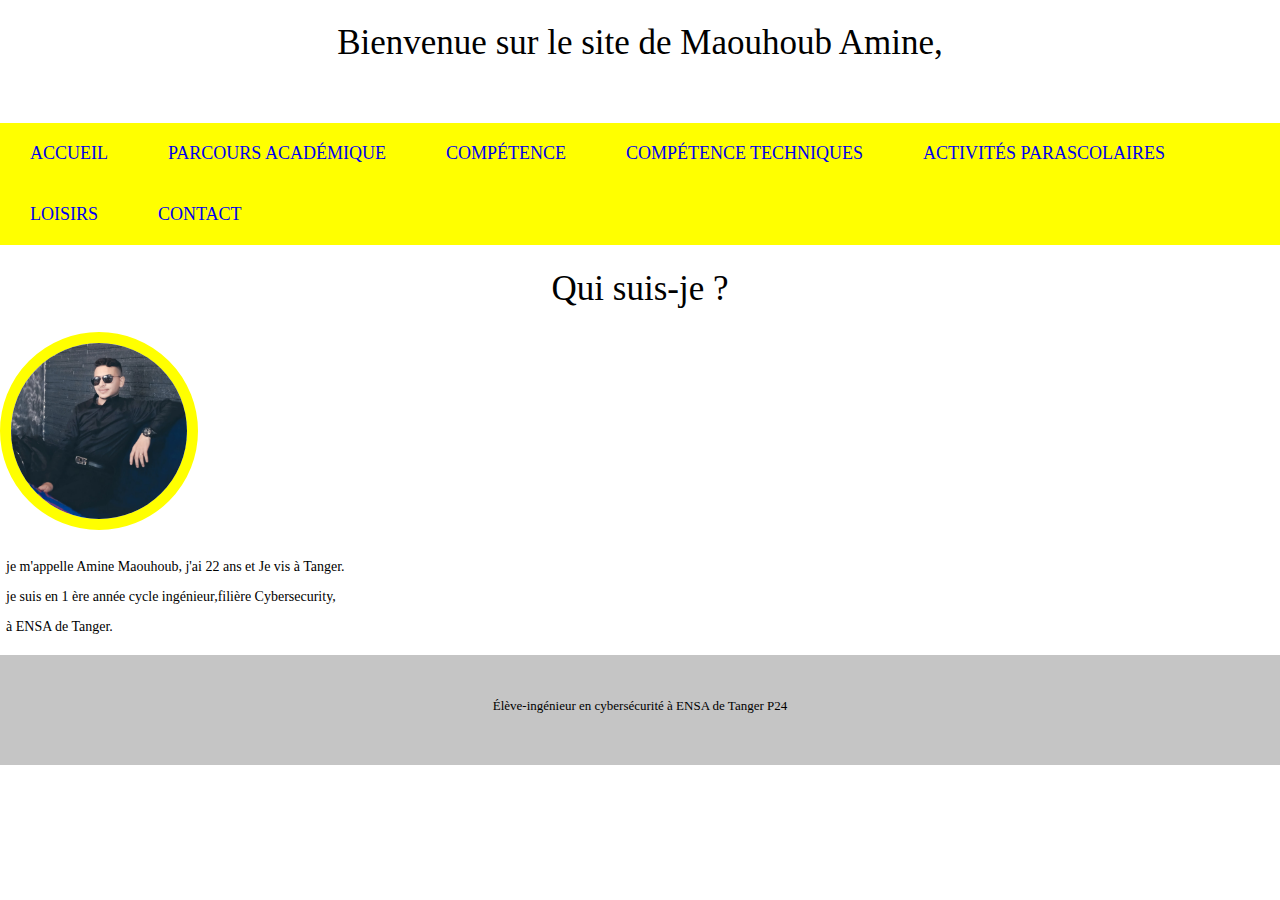
<file: CSS site/index.html>
<!DOCTYPE html>
<html lang="en">
<head>
    <meta charset="UTF-8">
    <meta name="viewport" content="width=device-width, initial-scale=1.0">
    <title>Mon CV en ligne</title>
    <link rel = "stylesheet" href="style_cv.CSS">
</head>
<body>
    <header>
        <h1> Bienvenue sur le site de 
            Maouhoub Amine,</h1>
       
    </header>
    
    
    <nav>

        <div class="table">

        <ul>
            <li class="MENU-ACCU">
                <a href="index.html
                ">Accueil</a>


            </li>
            <li class="MENU-PAR">
                <a href="parcours.html">Parcours Académique</a>
            </li>
            <li class="MENU-COM">
                <a href="competence.html">Compétence</a>
            </li>
            <li class="MENU-COMT">
            
           
                <a href="competence_tech.html">Compétence Techniques</a>
            </li>
            <li class="MENU-ACTI">
                <a href="activites.html">Activités parascolaires</a>
            </li>
            <li class="MENU-LOI">

                <a href="loisirs.html">Loisirs</a>
            </li>
            <Li class="contact">

            <a href="contact.html">contact</a>

            </Li>
        </ul>
         
    </nav>

    


       <article>

        <section>
    <div class="left">
        <h1>Qui suis-je ?</h1>


        <img src="image.jpg" alt="ma photo">
          </div>
          <div class="rghit">





            <p>je m'appelle Amine Maouhoub, j'ai 22 ans et Je vis à Tanger.</p>
            <p> je suis en 1 ère année cycle ingénieur,filière Cybersecurity,</p>
            <p>à ENSA de Tanger.
                
            </p>

          </div>

        </section>
        </article>
    



    <footer>
        <p>Élève-ingénieur en cybersécurité à ENSA de Tanger P24</p>
    </footer>


</body>
</html>
</file>
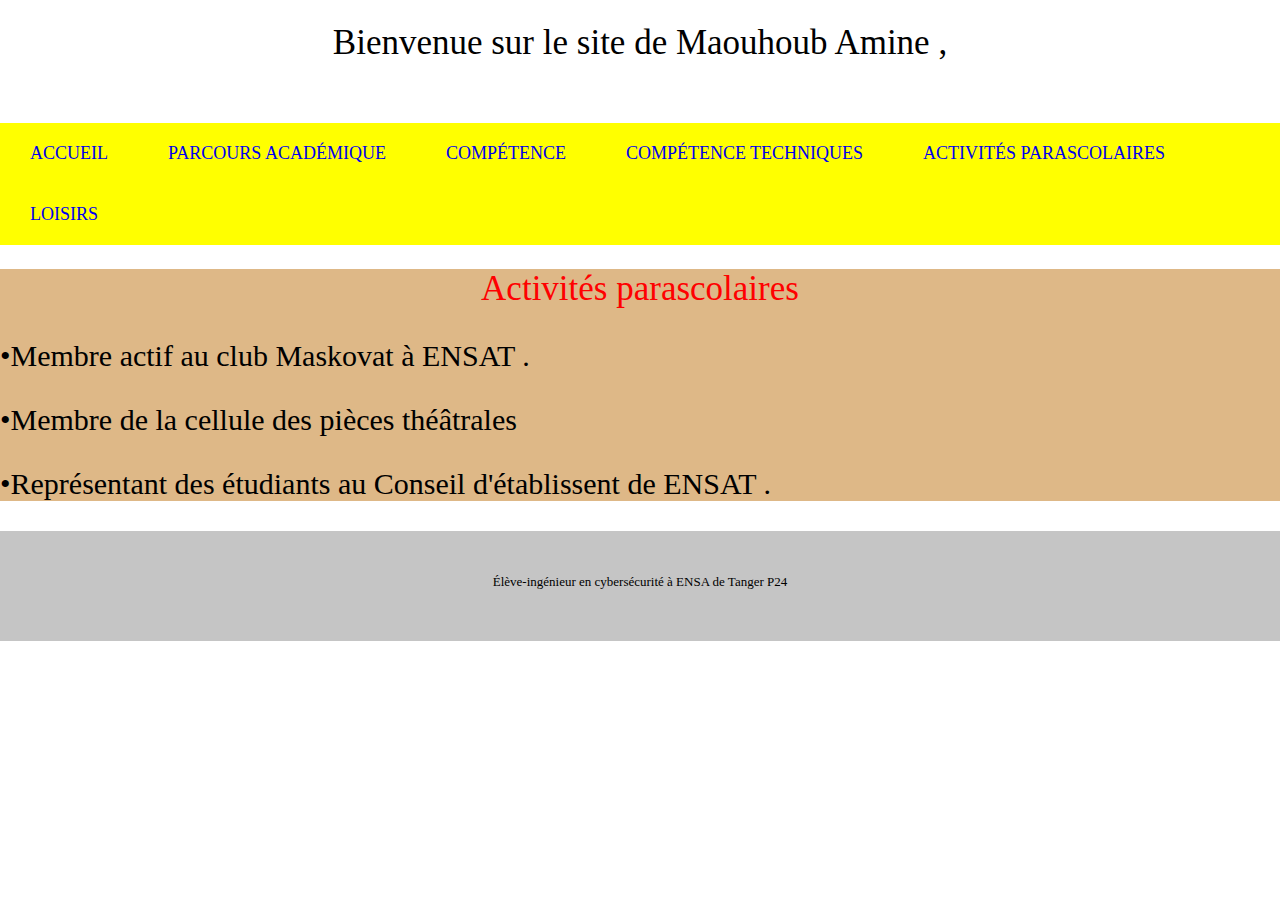
<file: CSS site/activites.html>
<!DOCTYPE html>
<html lang="en">
<head>
    <meta charset="UTF-8">
    <meta name="viewport" content="width=device-width, initial-scale=1.0">
    <title>Document</title>
    <link rel="stylesheet" href="style_cv.CSS" >
</head>
<body>
      

    <header>
        <h1> Bienvenue sur le site de 
            Maouhoub Amine ,
        </h1>
       
    </header>
    <nav>


        <div class="table">

        <ul>
            <li class="MENU-ACCU">
                <a href="index.html">Accueil</a>


            </li>
            <li class="MENU-PAR">
                <a href="parcours.html">Parcours Académique</a>
            </li>
            <li class="MENU-COM">
                <a href="competence.html">Compétence</a>
            </li>
            <li class="MENU-COMT">
            
           
                <a href="competence_tech.html">Compétence Techniques</a>
            </li>
            <li class="MENU-ACTI">
                <a href="activites.html">Activités parascolaires</a>
            </li>
            <li class="MENU-LOI">

                <a href="loisirs.html">Loisirs</a>
            </li>
        </ul>

    </nav>
    <div class="activ">
    <article>
        <h1 class="hi">Activités parascolaires

        </h1>
        <section>
            <p>•Membre actif au club Maskovat à ENSAT . </p>
    
        </section>
        <section>
            <p>•Membre de la cellule des pièces théâtrales  </p>

        </section>
        <section>
            <p>•Représentant des étudiants au Conseil d'établissent de ENSAT . </p>
        </section>

        

        
    </article>
</div>

    <footer>
        <p>Élève-ingénieur en cybersécurité à ENSA de Tanger P24</p>
    </footer>

</body>
</html>
</file>
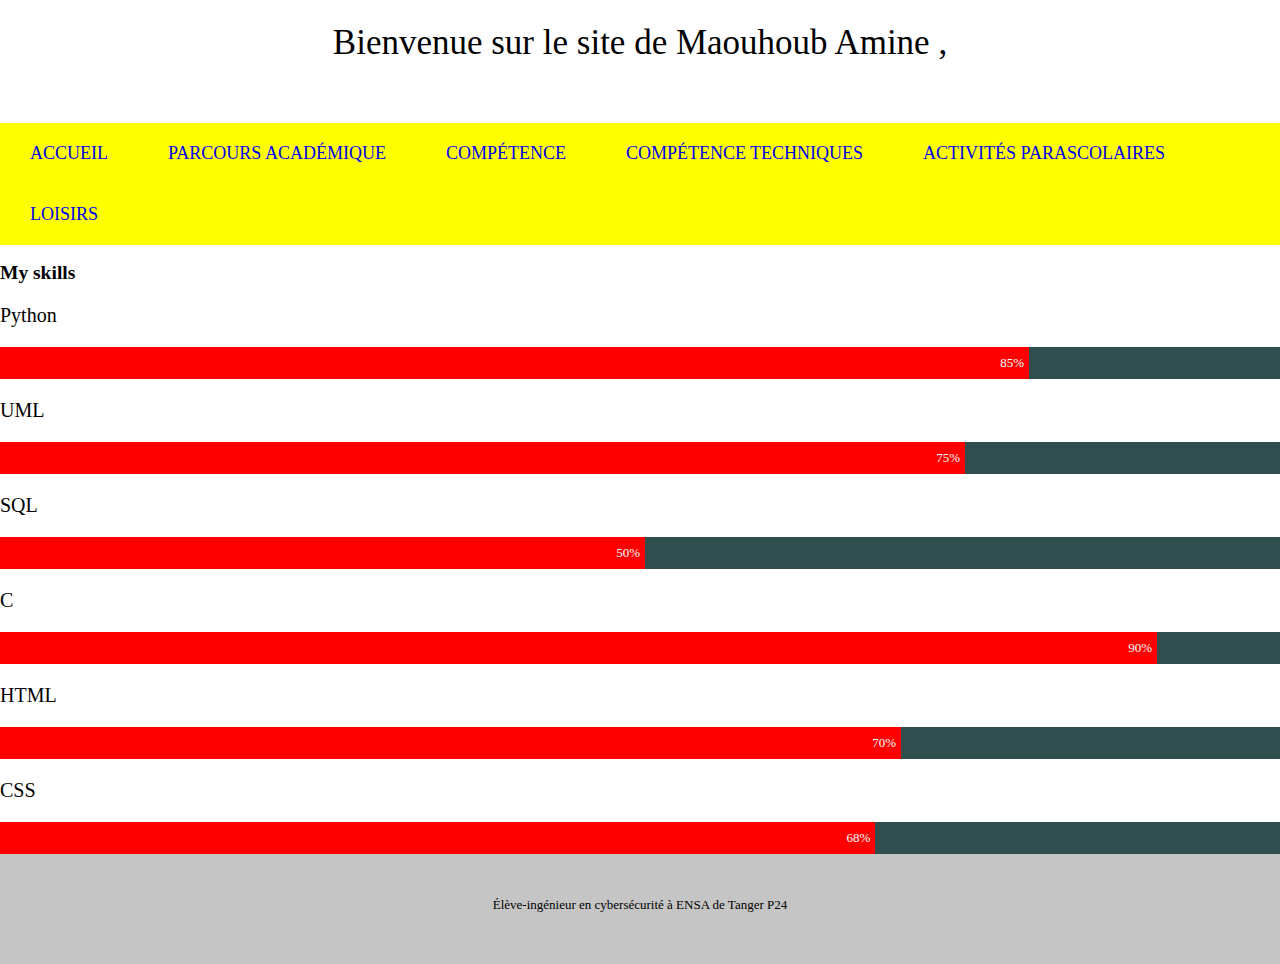
<file: CSS site/competence.html>
<!DOCTYPE html>
<html lang="en">
<head>
    <meta charset="UTF-8">
    <meta name="viewport" content="width=device-width, initial-scale=1.0">
    <title>Document</title>
    <link rel="stylesheet" href="style_cv.CSS">
</head>
<body>
    
    <header>
        <h1> Bienvenue sur le site de 
            Maouhoub Amine ,
        </h1>
       
    </header>
    <nav>


        <div class="table">

        <ul>
            <li class="MENU-ACCU">
                <a href="index.html">Accueil</a>


            </li>
            <li class="MENU-PAR">
                <a href="parcours.html">Parcours Académique</a>
            </li>
            <li class="MENU-COM">
                <a href="competence.html">Compétence</a>
            </li>
            <li class="MENU-COMT">
            
           
                <a href="competence_tech.html">Compétence Techniques</a>
            </li>
            <li class="MENU-ACTI">
                <a href="activites.html">Activités parascolaires</a>
            </li>
            <li class="MENU-LOI">

                <a href="loisirs.html">Loisirs</a>
            </li>
        </ul>

    </nav>
   <article>
     <h2>My skills</h2>
        <section>
        <div class="arg"><p>Python</p></div>

        <div class="sec">
        <div class="python">85%</div>

         </div>
        </section>
        <section>
            <div class="arg"><p>UML</p></div>

        <div class="sec">

        <div class="UML">75%</div>

         </div>
        </section>
    
        <section>
            <div class="arg"><p>SQL</p></div>
    
            <div class="sec">
            <div class="SQL">50%</div>
    
             </div>
            </section>
            <section>
                <div class="arg"><p>C</p></div>
        
                <div class="sec">
                <div class="C">90%</div>
        
                 </div>
                </section>


                <section>
                    <div class="arg"><p>HTML</p></div>
            
                    <div class="sec">
                    <div class="HTML">70%</div>
            
                     </div>
                    </section>
                    <section>
                        <div class="arg"><p>CSS</p></div>
                
                        <div class="sec">
                        <div class="CSS">68%</div>
                
                         </div>
                        </section>


                        
        
   </article>


    <footer>
        <p>Élève-ingénieur en cybersécurité à ENSA de Tanger P24</p>
    </footer>
</body>
</html>
</file>
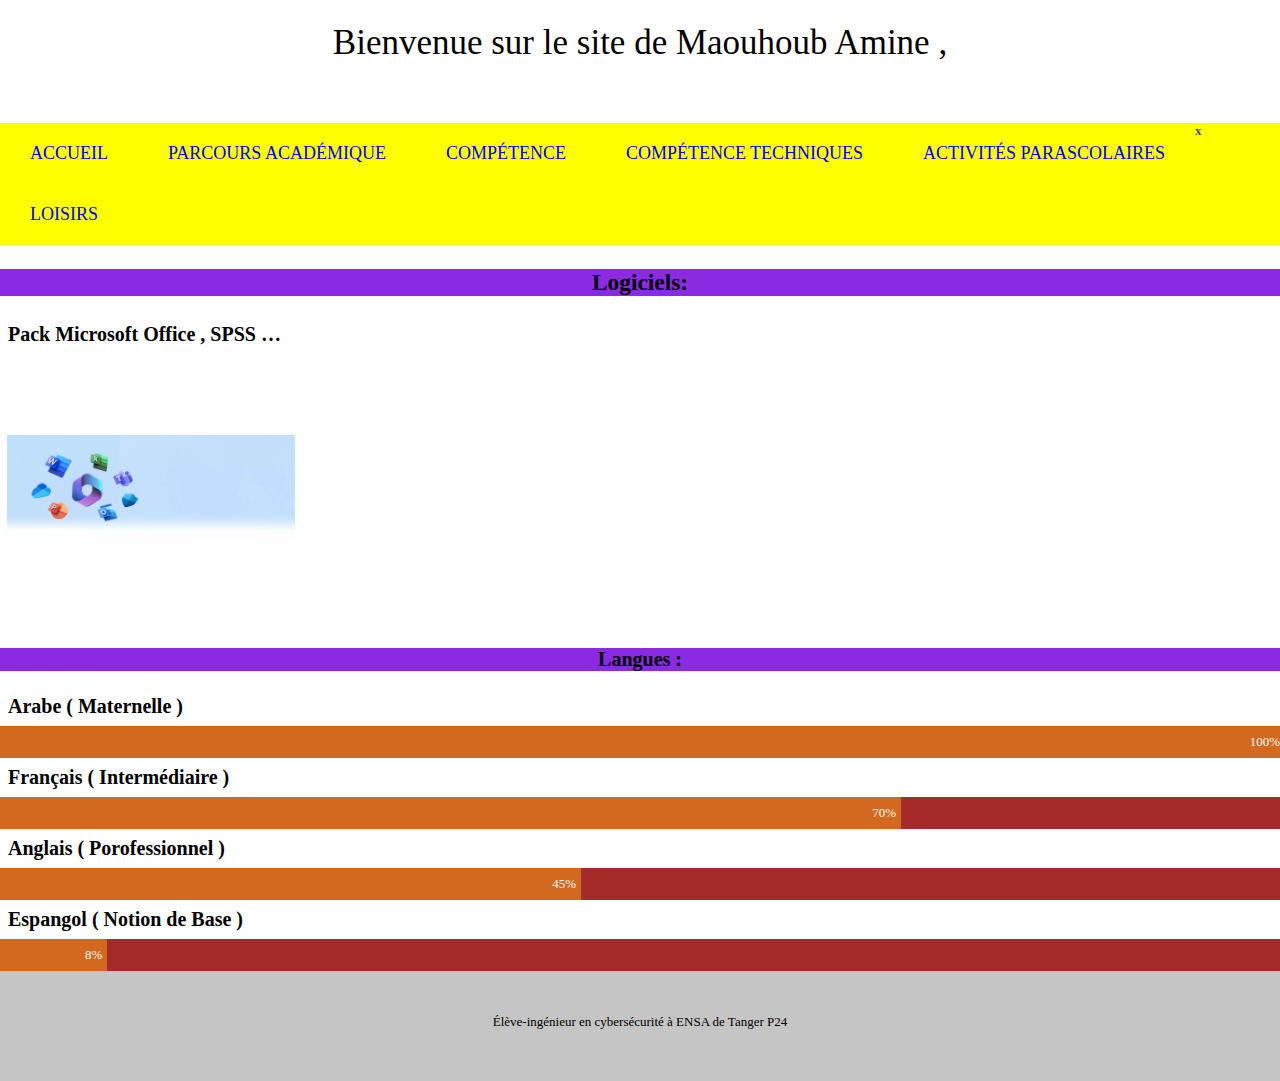
<file: CSS site/competence_tech.html>
<!DOCTYPE html>
<html lang="en">
<head>
    <meta charset="UTF-8">
    <meta name="viewport" content="width=device-width, initial-scale=1.0">
    <title>Document</title>
    <link rel="stylesheet" href="style_cv.CSS">
</head>
<body>
       

    <header>
        <h1> Bienvenue sur le site de 
            Maouhoub Amine ,
        </h1>
       
    </header>
    <nav>


        <div class="table">

        <ul>
            <li class="MENU-ACCU">
                <a href="index.html">Accueil</a>


            </li>
            <li class="MENU-PAR">
                <a href="parcours.html">Parcours Académique</a>
            </li>



            x




            <li class="MENU-COM">
                <a href="competence.html">Compétence</a>
            </li>
            <li class="MENU-COMT">
            
           
                <a href="competence_tech.html">Compétence Techniques</a>
            </li>
            <li class="MENU-ACTI">
                <a href="activites.html">Activités parascolaires</a>
            </li>
            <li class="MENU-LOI">

                <a href="loisirs.html">Loisirs</a>
            </li>
        </ul>

    </nav>
    <article>
        <section>
            <div class="Logiciels">
                <h3> <b>Logiciels</b>:</h3>

            </div>

            <div class="image">
                <h4><b>Pack Microsoft Office ,
                    SPSS … </b></h4
                    
                    >

            <img src="image_office.jpg" alt="photo">
            </div>
        </section>
        <h3 class="Logiciels">Langues : 

        </h3>
        <section>
           
             <h4><b>Arabe ( Maternelle ) </b></h4>
             <div class="LAN">
                <div class="pour">100%</div>

             </div>

        </section>

        <section>
           
            <h4><b>Français ( Intermédiaire )  </b></h4>
            <div class="LAN">
               <div class="FR
               ">70%</div>

            </div>

       </section>

       <section>
           
        <h4><b>Anglais ( Porofessionnel )  </b></h4>
        <div class="LAN">
           <div class="ANG">45%</div>
           
        </div>

   </section>
   <section>
           
    <h4><b>Espangol ( Notion de Base ) 

    </b></h4>
    <div class="LAN">
       <div class="ESP">8%</div>
       
    </div>

</section>

    </article>
    <footer>
        <p>Élève-ingénieur en cybersécurité à ENSA de Tanger P24</p>
    </footer>
</body>
</html>
</file>
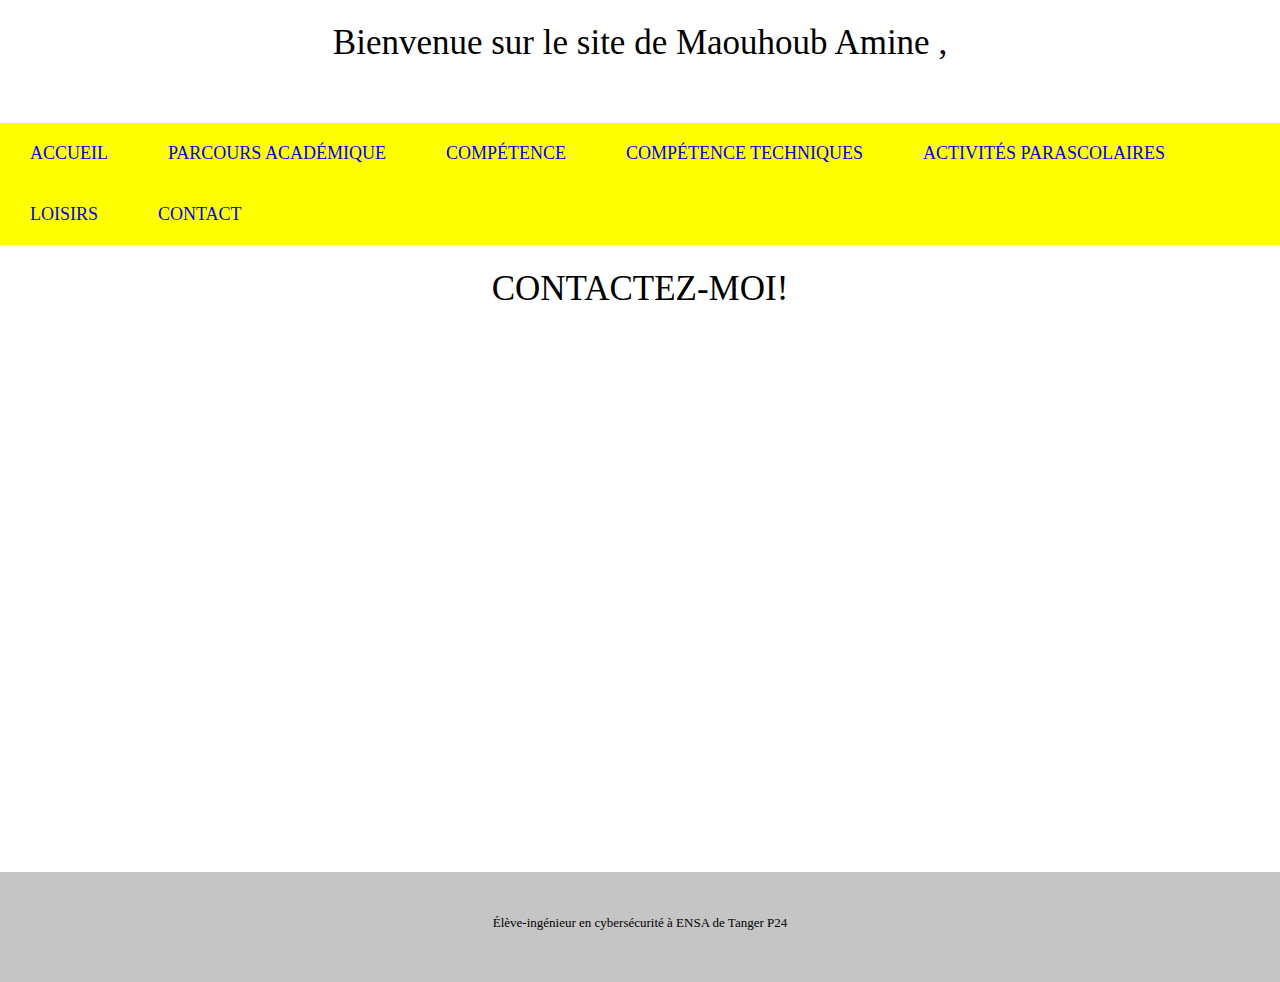
<file: CSS site/Contact.html>
<!DOCTYPE html>
<html lang="en">
<head>
    <meta charset="UTF-8">
    <meta name="viewport" content="width=device-width, initial-scale=1.0">
    <title>Document</title>
    <link rel = "stylesheet" href="style_cv.CSS">
    <link rel="stylesheet" href="https://cdnjs.cloudflare.com/ajax/libs/font-awesome/6.5.1/css/all.min.css" integrity="sha512-DTOQO9RWCH3ppGqcWaEA1BIZOC6xxalwEsw9c2QQeAIftl+Vegovlnee1c9QX4TctnWMn13TZye+giMm8e2LwA==" crossorigin="anonymous" referrerpolicy="no-referrer" />


</head>
<body>
    


    <header>
        <h1> Bienvenue sur le site de 
            Maouhoub Amine
            
            ,
        </h1>
       


    </header>
    
    <nav>



        <div class="table">

        <ul>
            <li class="MENU-ACCU">
                <a href="index.html
                ">Accueil</a>


            </li>
            <li class="MENU-PAR">
                <a href="parcours.html">Parcours Académique</a>
            </li>
            <li class="MENU-COM">
                <a href="competence.html">Compétence</a>
            </li>
            <li class="MENU-COMT">
            
           
                <a href="competence_tech.html">Compétence Techniques</a>
            </li>
            <li class="MENU-ACTI">
                <a href="activites.html">Activités parascolaires</a>
            </li>
            <li class="MENU-LOI">

                <a href="loisirs.html">Loisirs</a>
            </li>
            <Li class="contact">

            <a href="contact.html">contact</a>

            </Li>
        </ul>

    </nav>
    <article>
        <h1>CONTACTEZ-MOI!</h1>
      <section>
<div class="mama">
    <section>
        <div class="box">
         <a href="https://www.facebook.com/amine.best.549?mibextid=vk8aRt">

            <div class="menuitems">
                <i class="fa-brands fa-facebook"></i>

            </div>


         </a>
        </div>
    </section>
            <section>
            <div class="box">
             <a href="https://www.linkedin.com/in/amine-maouhoub-362487267?utm_source=share&utm_campaign=share_via&utm_content=profile&utm_medium=android_app">
    
                <div class="menuitems">
                    <i class="fa-brands fa-linkedin"></i>
    
                </div>
    
             </a>
            </div>
     </section>
     <section>
        <div class="box">
         <a href="Tel:0767896267">


            <div class="menuitems">
                <i class="fa-solid fa-phone-volume"></i>

            </div>



            
         </a>
        </div>
    </section>
    <section>
        <div class="box">

         <a href="https://wa.me/qr/3ANOGD6PFRNYL1">
            

            <div class="menuitems">
                <i class="fa-brands fa-whatsapp"></i>

            </div>

         </a>
        </div>
    </section>

    <section>
        <div class="box">

         <a href="mailto:maouhoubamineofficiel@gmail.com">    
            <div class="menuitems">
                <i class="fa-regular fa-envelope"></i>


            </div>

         </a>
        </div>
    </section>
     

</div>   




    



    </article>



    <footer>
        <p>Élève-ingénieur en cybersécurité à ENSA de Tanger P24</p>
    </footer>


    
</body>
</html>
</file>
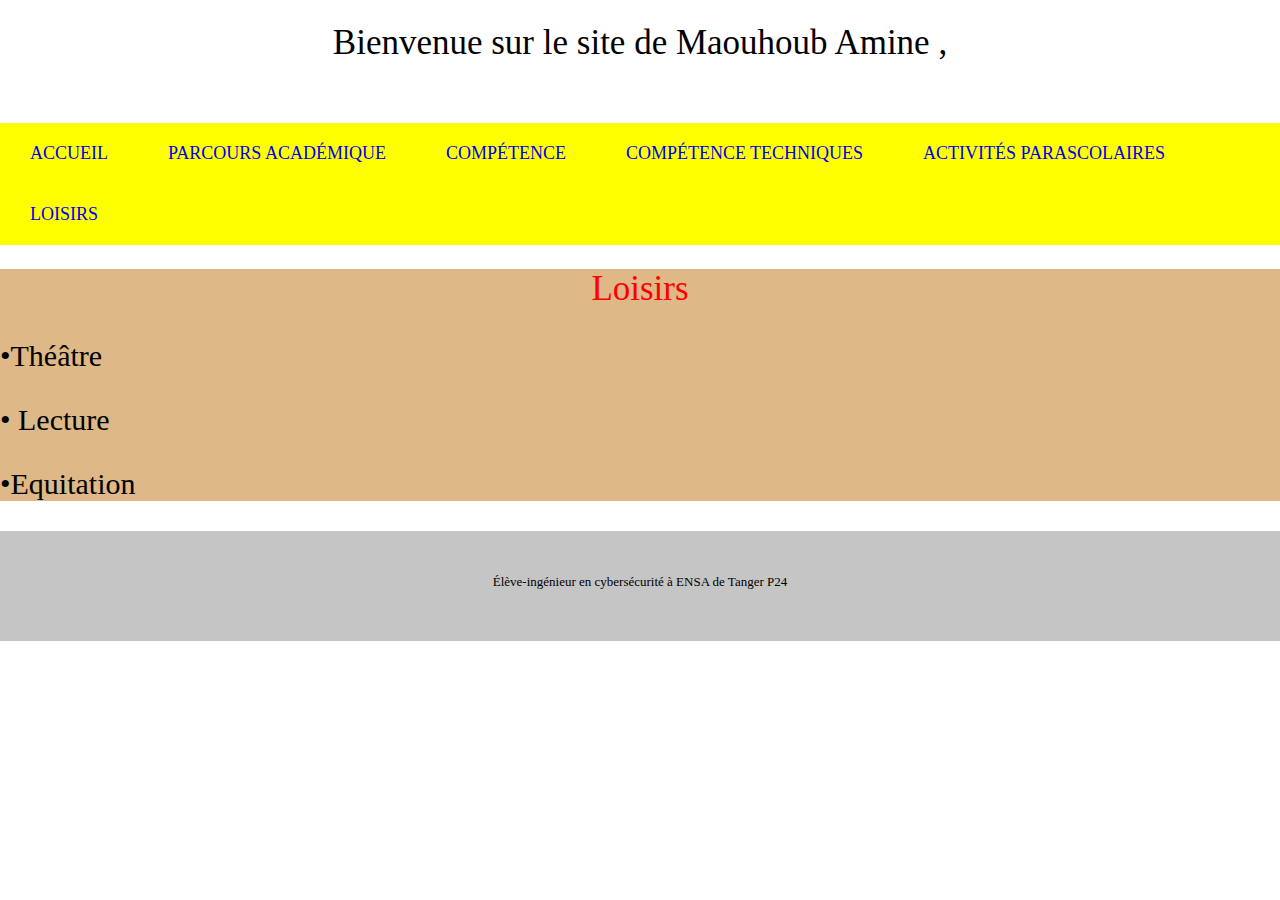
<file: CSS site/loisirs.html>
<!DOCTYPE html>
<html lang="en">
<head>
    <meta charset="UTF-8">
    <meta name="viewport" content="width=device-width, initial-scale=1.0">
    <title>Document</title>
    <link rel="stylesheet" href="style_cv.CSS">
</head>
<body>
    

    <header>
        <h1> Bienvenue sur le site de 
            Maouhoub Amine ,
        </h1>
       
    </header>
    <nav>


        <div class="table">

        <ul>
            <li class="MENU-ACCU">
                <a href="index.html">Accueil</a>


            </li>
            <li class="MENU-PAR">
                <a href="parcours.html">Parcours Académique</a>
            </li>
            <li class="MENU-COM">
                <a href="competence.html">Compétence</a>
            </li>
            <li class="MENU-COMT">
            
           
                <a href="competence_tech.html">Compétence Techniques</a>
            </li>
            <li class="MENU-ACTI">
                <a href="activites.html">Activités parascolaires</a>
            </li>
            <li class="MENU-LOI">

                <a href="loisirs.html">Loisirs</a>
            </li>
        </ul>

    </nav>
    <div class="activ">
        <article>
            <h1 class="hi">Loisirs
    
            </h1>
            <section>
                <p>•Théâtre </p>
        
            </section>
            <section>
                <p>• Lecture  </p>
    
            </section>
            <section>
                <p>•Equitation </p>
            </section>
    
        
            
            
        </article>
    </div>
    <footer>
        <p>Élève-ingénieur en cybersécurité à ENSA de Tanger P24</p>
    </footer>
</body>
</html>
</file>
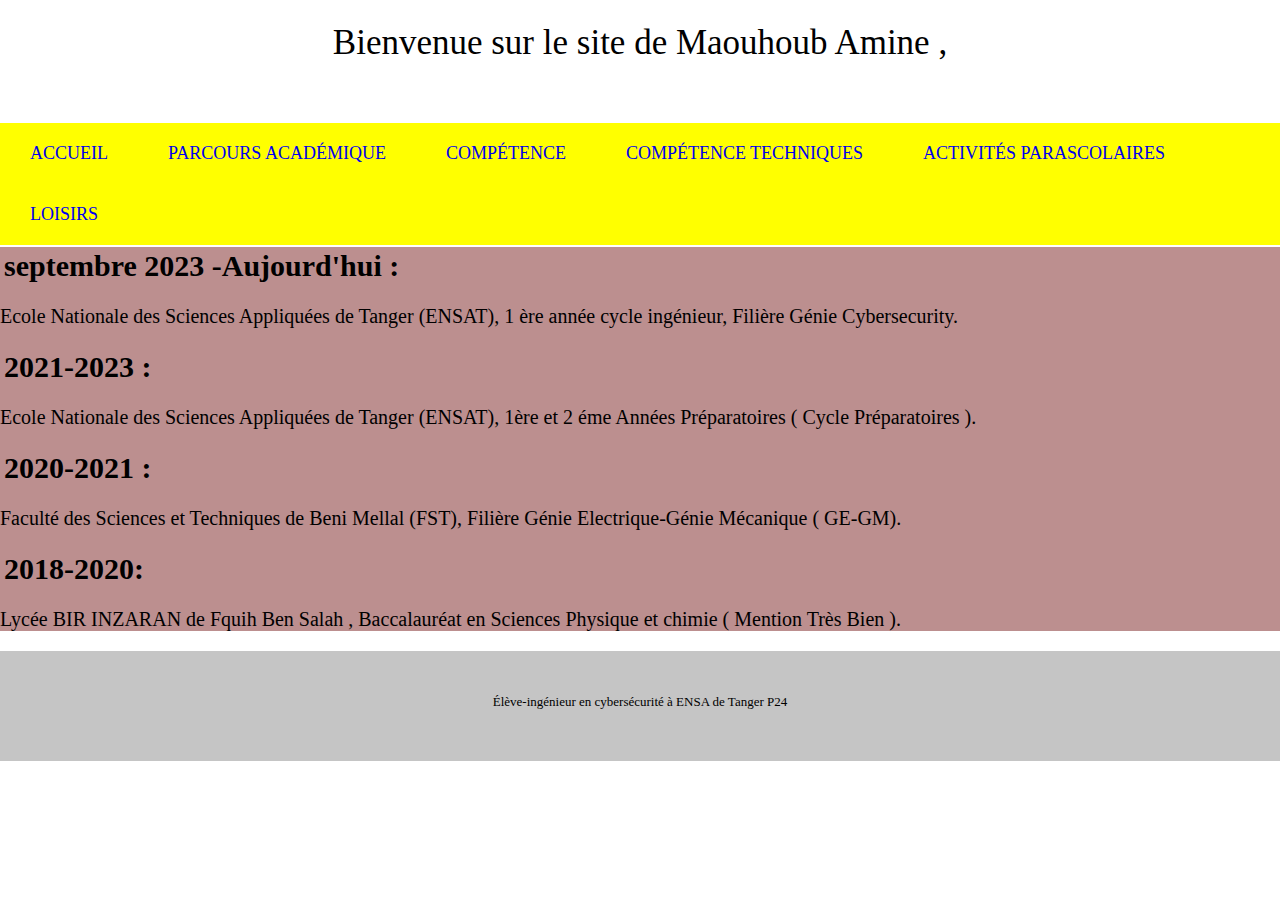
<file: CSS site/parcours.html>
<!DOCTYPE html>
<html lang="en">
<head>
    <meta charset="UTF-8">
    <meta name="viewport" content="width=device-width, initial-scale=1.0">
    <title>Document</title>
    <link rel="stylesheet" href="style_cv.CSS"
</head>
<body>
    <header>
        <h1> Bienvenue sur le site de 
            Maouhoub Amine ,
        </h1>
       
    </header>
    <nav>


        <div class="table">

        <ul>
            <li class="MENU-ACCU">
                <a href="index.html">Accueil</a>


            </li>
            <li class="MENU-PAR">
                <a href="parcours.html">Parcours Académique</a>
            </li>
            <li class="MENU-COM">
                <a href="competence.html">Compétence</a>
            </li>
            <li class="MENU-COMT">
            
           
                <a href="competence_tech.html">Compétence Techniques</a>
            </li>
            <li class="MENU-ACTI">
                <a href="activites.html">Activités parascolaires</a>
            </li>
            <li class="MENU-LOI">

                <a href="loisirs.html">Loisirs</a>
            </li>
        </ul>

    </nav>
          
    
    
<div class="color" >

    <article>

        <section>

            <h1 class="date" >
                <b> septembre 2023 -Aujourd'hui :</b>

            </h1>
            <div class="parcours">
            
                <p>Ecole Nationale des Sciences Appliquées de Tanger (ENSAT), 1 ère année cycle ingénieur, Filière Génie Cybersecurity. </p>
            </div>
        </section>
        <section>

            <h1 class="date" >
                <b> 2021-2023 :</b>

            </h1>
            <div class="parcours">
            
                <p> Ecole Nationale des Sciences Appliquées de Tanger (ENSAT), 1ère et 2 éme Années Préparatoires ( Cycle Préparatoires ).  </p>
            </div>
        </section>
        <section>

            <h1 class="date" >
                <b> 2020-2021 :</b>

            </h1>
            <div class="parcours">

            
                <p> Faculté des Sciences et Techniques de Beni Mellal (FST), Filière Génie Electrique-Génie Mécanique ( GE-GM). </p>
            </div>
        </section>

        <section>

            <h1 class="date" >
                <b> 2018-2020:</b>

            </h1>
            <div class="parcours">

            
                <p> Lycée BIR INZARAN de Fquih  Ben Salah , Baccalauréat en Sciences Physique et chimie ( Mention  Très Bien ). </p>
            </div>

        </div>
        </section>
   
        

    </article>


    <footer>

        <p>Élève-ingénieur en cybersécurité à ENSA de Tanger P24</p>
    </footer>

</body>
</html>
</file>
<file: CSS site/style_cv.CSS>
body{
    font-family: "century Gothic" , calibri , serif;
    font-size: 13px;
    margin: 0px;
    padding: 0px;
}
h1{
    font-size: 35px;
    font-weight: normal;
    text-align: center;
}
header {
    height: 100px;

}
footer{
    height: 80px;
    padding-top: 30px;
    text-align: center;
    background-color: #c5c5c5;
    padding-top: 2px solid #AAA;
}
nav{
    width: 100%;
    background-color :yellow;
}
nav ul{
    margin: 0px;
    padding: 0px;
}
nav li{
list-style-type: none;
float: left;
}
nav a{
    display: inline-block;
    text-decoration: none;
    padding: 20px 30px;
    text-transform: uppercase;
    font-size: 18px;
}
.table{
    display: table;
    margin: 0 auto;
}
.MENU-ACCU :hover{
    border-top: 5px solid #4cf;
    background-color: RGBa(64, 200, 130, 0.15);
}
.MENU-PAR  :hover{
    border-top: 5px solid #f1dc4f;
    background-color: RGBa(241, 211, 79, 0.15);
}
.MENU-COM  :hover{
    border-top: 5px solid red;
    background-color: RGBa(241, 211, 79, 0.15);
}
.MENU-COMT :hover{
    border-top: 5px solid orchid;
    background-color: RGBa(241, 211, 79, 0.15);
}
.MENU-ACTI :hover{
    border-top: 5px solid darkkhaki;
    background-color: RGBa(241, 211, 79, 0.15);
}
.MENU-LOI :hover{
    border-top: 5px solid sienna;
    background-color: RGBa(241, 211, 79, 0.15);

} 
.contact :hover{
    border-top: 5px solid royalblue;
    background-color: RGBa(241, 211, 79, 0.15);
}

 section .left img{

    height: 11rem;
    width: 11rem;
    border-radius: 50%;
    object-fit: cover;
    margin-bottom: .3rem;
    border: .7rem solid yellow;

    
}
.rghit{
    font-size: 14px;
    margin: 3px;
    padding: 3px;

}
.date{
    font-size: 30px;
    margin: 2px;
    padding: 2px;
    text-align: left;
    
}
.parcours{
    font-family:Georgia, 'Times New Roman', Times, serif;
    font-size: 20px;
     
}
.color{
    background-color: rosybrown
    ;
}


.sec{
    width: 100%;
    background-color:darkslategrey;
}

.arg{
    font-size: 20px;
}
.python{

    text-align: right;
    color:azure;
    padding-right: 5px;
    padding-top: 8px;
    padding-bottom: 8px;
    width: 80%;
    background-color: red;}
.UML{
    text-align: right;
    color:azure;
    padding-right: 5px;
    padding-top: 8px;
    padding-bottom: 8px;
    width: 75%;
    background-color: red;
}
.SQL{
    text-align: right;
    color:azure;
    padding-right: 5px;
    padding-top: 8px;
    padding-bottom: 8px;
    width: 50%;
    background-color: red;
}
.C{
    text-align: right;
    color:azure;
    padding-right: 5px;
    padding-top: 8px;
    padding-bottom: 8px;
    width: 90%;
    background-color: red;
}
.HTML{
    text-align: right;
    color:azure;
    padding-right: 5px;
    padding-top: 8px;
    padding-bottom: 8px;
    width: 70%;
    background-color: red;
}
.CSS{
    text-align: right;
    color:azure;
    padding-right: 5px;
    padding-top: 8px;
    padding-bottom: 8px;
    width: 68%;
    background-color: red;
}
.image img{
height: 16rem;
width: 18rem;
object-fit:contain;
margin-bottom: 3rem;
margin: 3px;
padding: 4px;
font-size: 20px;
}
.Logiciels{
    background-color: blueviolet;
    text-align: center;
    font-size: 20px;
}
.LAN{
  width: 100%;
  background-color :brown;
}
.pour{
    text-align: right;
    color:azure;
    padding-right: 5px;
    padding-top: 8px;
    padding-bottom: 8px;
    width: 100%;
    background-color :chocolate;

}
h4{
    font-size: 20px;
    margin: 4px;
    padding: 4px;
}
.FR{
    text-align: right;
    color:azure;
    padding-right: 5px;
    padding-top: 8px;
    padding-bottom: 8px;
    width: 70%;
    background-color :chocolate;

}
.ANG{
    text-align: right;
    color:azure;
    padding-right: 5px;
    padding-top: 8px;
    padding-bottom: 8px;
    width: 45%;
    background-color :chocolate;
}
.ESP{
    text-align: right;
    color:azure;
    padding-right: 5px;
    padding-top: 8px;
    padding-bottom: 8px;
    width: 8%;
    background-color :chocolate;
}



.activ{
    background-color: burlywood;
    font-size: 30px;
}
.hi{
    color: red;
}
.mama{

    background: white;
    display: flex;
    align-items: center;
    justify-content: center;
    height: 60vh;
}

.box{
    width: 65x;
    height: 65px;
    appearance: none;
    -moz-appearance: none;
    -webkit-appearance: none;
    background: white;
    cursor: pointer; 
    outline : none;
    position : relative ;
}
.menuitems{
    font-size: 50px;
    
}
</file>
